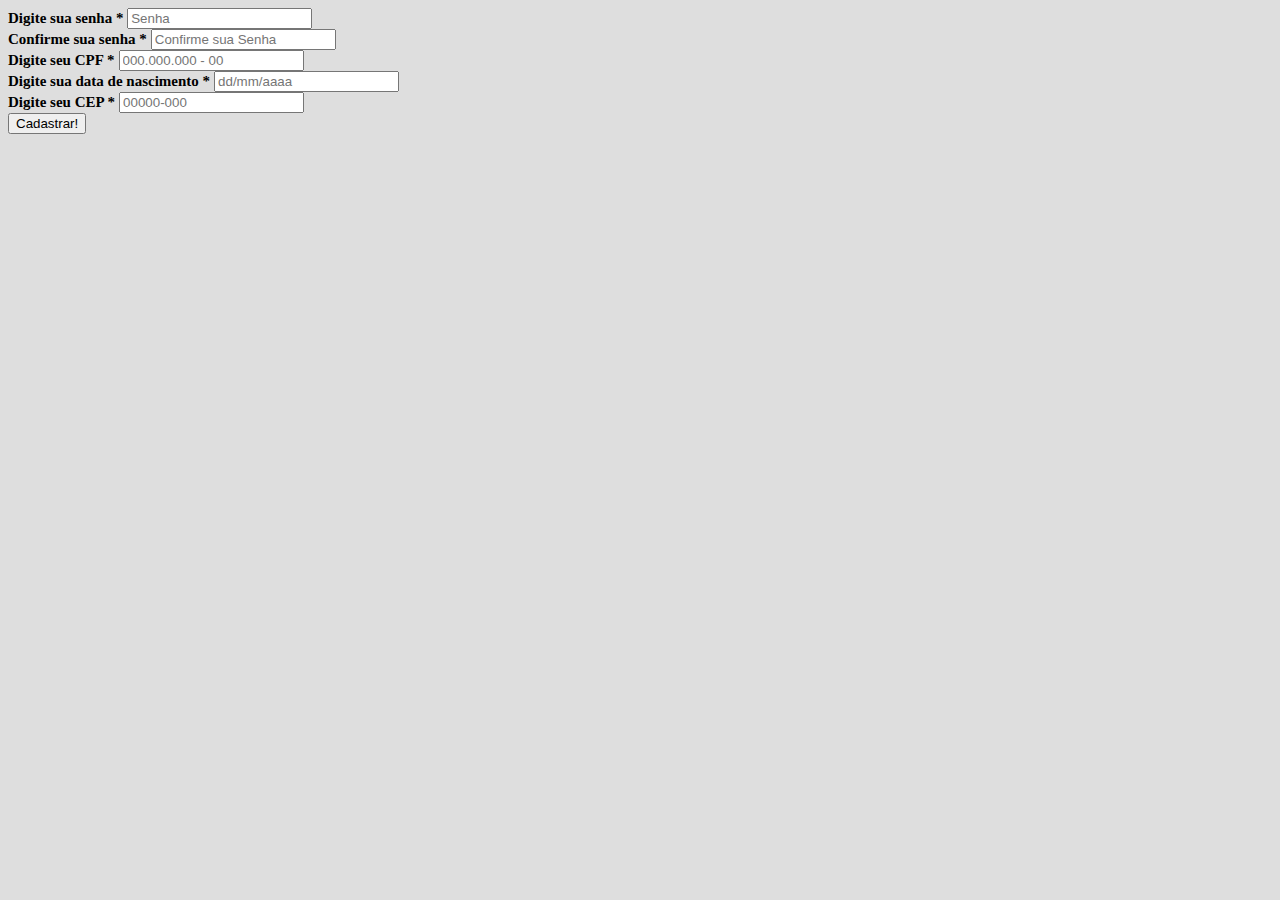
<file: Cadastro.html>
<!DOCTYPE html>
<html lang="en">
<head>
    <meta charset="UTF-8">
    <meta name="viewport" content="width=device-width, initial-scale=1.0">
    <meta http-equiv="X-UA-Compatible" content="ie=edge">
    <script src="http://ajax.googleapis.com/ajax/libs/jquery/1.9.1/jquery.min.js"></script>
<script src="js/jquery.mask.min.js"></script>
 <script src="js/Cadastro.js" ></script>
    <link rel="stylesheet" href="https://maxcdn.bootstrapcdn.com/bootstrap/4.0.0-alpha.6/css/bootstrap.min.css" integrity="sha384-rwoIResjU2yc3z8GV/NPeZWAv56rSmLldC3R/AZzGRnGxQQKnKkoFVhFQhNUwEyJ" crossorigin="anonymous">
<script src="https://maxcdn.bootstrapcdn.com/bootstrap/4.0.0-alpha.6/js/bootstrap.min.js" integrity="sha384-vBWWzlZJ8ea9aCX4pEW3rVHjgjt7zpkNpZk+02D9phzyeVkE+jo0ieGizqPLForn" crossorigin="anonymous"></script>
 
 <style type="text/css">
     label{
         font-size: 15px;
         font-weight: bold;
     }
 </style>
    <title>Document</title>
</head>
<body style="background-color: #dedede">
   <div class="container">
        <form class="form-update" onsubmit="alert('Dados alterados com sucesso')">
            <div class="form-group">
                <label for="inputPassword"> Digite sua senha * </label>
                <input type="password" class="form-control" id="inputPassword" placeholder="Senha" required="required">
                <div class="help-block with-erros"></div>
            </div>
            <div class="form-group">
                <label for="confirmPassword">Confirme sua senha *</label>
                <input type="password" class="form-control" id="confirmPassword" placeholder="Confirme sua Senha" required="required">
                <div class="help-block with-erros"></div>
            </div>
            
            <div class="form-group">
                <label for="inputCPF">Digite seu CPF *</label>
                <input type="text" class="form-control" id="inputCPF" placeholder="000.000.000 - 00" required="required">
                <div class="help-block with-erros"></div>
            </div>
            
            <div class="form-group">
                <label for="inputData">Digite sua data de nascimento *</label>
                <input type="txt" class="form-control" id="inputData" placeholder="dd/mm/aaaa" required="required">
                <div class="help-block with-erros"></div>
            </div>
            
            <div class="form-group">
                <label for="inputCEP">Digite seu CEP *</label>
                <input type="txt" class="form-control" id="inputCEP" placeholder="00000-000" required="required">
                <div class="help-block with-erros"></div>
            </div>
            <button type="submit" class="btn btn-lg btn-primary btn-block" onclick="location.href='usr/Index.html'">Cadastrar!</button>
        </form>
    </div>

</body>
</html>
</file>
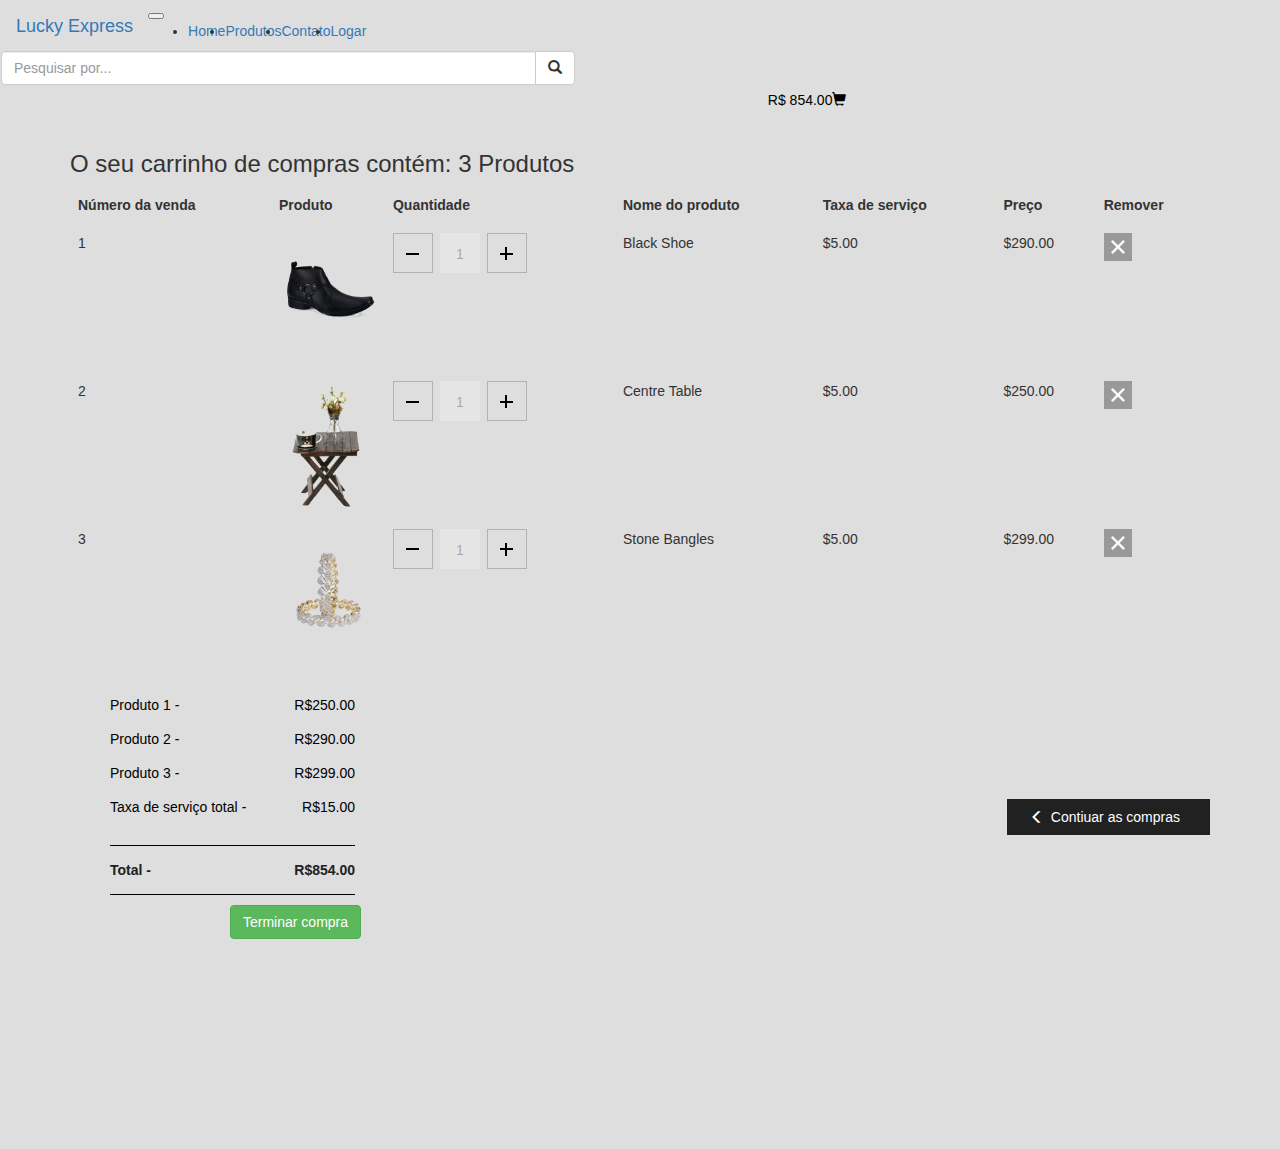
<file: Carrinho.html>
<!DOCTYPE html>
<html lang="en">
<head>
    <meta charset="UTF-8">
    <meta name="viewport" content="width=device-width, initial-scale=1.0">
    <meta http-equiv="X-UA-Compatible" content="ie=edge">
		<script src="http://ajax.googleapis.com/ajax/libs/jquery/1.9.1/jquery.min.js"></script>
		<script src="https://maxcdn.bootstrapcdn.com/bootstrap/3.2.0/js/bootstrap.min.js"></script>
		<script src="js/carrinho.js"> </script>    
		<link rel="stylesheet" href="https://maxcdn.bootstrapcdn.com/bootstrap/4.0.0-alpha.6/css/bootstrap.min.css" integrity="sha384-rwoIResjU2yc3z8GV/NPeZWAv56rSmLldC3R/AZzGRnGxQQKnKkoFVhFQhNUwEyJ" crossorigin="anonymous">
    <link href="css/bootstrap.min.css" rel="stylesheet">
		<link rel="stylesheet" href="css/base.css" >
    <link rel="stylesheet" href="css/carrinho_pro.css">
    <script src="https://maxcdn.bootstrapcdn.com/bootstrap/4.0.0-alpha.6/js/bootstrap.min.js" integrity="sha384-vBWWzlZJ8ea9aCX4pEW3rVHjgjt7zpkNpZk+02D9phzyeVkE+jo0ieGizqPLForn" crossorigin="anonymous"></script>
<style type="text/css">

  .center{  
    /* 
    margin-left:100px;
    border-color: black;
    border-width: 10px;
    border-style: solid; */
    margin-right:100px;
  }
  .nav_right{
    float: right;
    margin-top: 5px;
    width: 40%;
  }
  .nav_right a{
    font-size: 1em;
    color: black !important;
  }
  .nav_right a:hover{
    text-decoration: none;
  }
 </style>     
<title>Carrinho de compra</title>
</head>
<body >
    <nav id="container_nav" class=" navbar navbar-toggleable-md navbar-light bg-faded">
        <button class="navbar-toggler navbar-toggler-right" type="button" data-toggle="collapse" data-target="#navbarSupportedContent" aria-controls="navbarSupportedContent" aria-expanded="false" aria-label="Toggle navigation">
    <span class="navbar-toggler-icon"></span>
        </button>
        <a class="navbar-brand" href="Index.html">Lucky Express </a>
        <div class="collapse navbar-collapse" id="navbarSupportedContent">
    <ul class="navbar-nav mr-auto">
      <li class="nav-item">
        <a class="nav-link" href="Index.html">Home <span class="sr-only">(current)</span></a>
      </li>
      <li class="nav-item">
        <a class="nav-link" href="Produtos.html">Produtos</a>
      </li>
      <li class="nav-item">
        <a class="nav-link" href="Contato.html">Contato</a>
      </li>
      <li class="nav-item">
          <a class="nav-link" href="Login.html">Logar</a>
      </li>
    </ul>
    
  </div>
  <div class="center"><!-- 
    <form class="form-inline my-2 my-lg-0 ">
      <input class="form-control mr-sm-2" type="text" placeholder="Pesquisa">
      <button class="btn btn-outline-success my-2 my-sm-0" type="submit">Buscar</button>
    </form> -->
    <div class="row">
  <div class="col-lg-6">
    <div class="input-group">
      <input type="text" class="form-control" placeholder="Pesquisar por...">
      <span class="input-group-btn ">
        <button class="btn btn-default" type="button" onclick="location.href='Resultado_busca.html'"><span class="glyphicon glyphicon-search" aria-hidden="true"></span></button>
      </span>
    </div><!-- /input-group -->
  </div><!-- /.col-lg-6 -->
</div><!-- /.row -->
    </div>
      <div class="nav_right">
        <a id="chart" href="Carrinho.html">
        <span>R$ 854.00</span><span class="glyphicon glyphicon-shopping-cart"/>
        </a>
      </div>
     </nav>
     
        	<div class="checkout">
		<div class="container">
			<h3>O seu carrinho de compras contém: <span>3 Produtos</span></h3>
			<div>
				<table class="table table-hover">
					<thead>
						<tr>
							<th>Número da venda</th>	
							<th>Produto</th>
							<th>Quantidade</th>
							<th>Nome do produto</th>
							<th>Taxa de serviço</th>
							<th>Preço</th>
							<th>Remover</th>
						</tr>
					</thead>
					<tbody>
					<tr class="rem1">
						<td>1</td>
						<td class="img_tam"><a href="Item.html"><img src="img/b_s.png" alt=" " class="img-responsive" /></a></td>
						<td>
							 <div class="quantity"> 
								<div class="quantity-select">                           
									<div class="entry value-minus">&nbsp;</div>
									<div class="entry value"><span>1</span></div>
									<div class="entry value-plus active">&nbsp;</div>
								</div>
							</div>
						</td>
						<td>Black Shoe</td>
						<td>$5.00</td>
						<td>$290.00</td>
						<td>
							<div class="rem">
								<div class="close1"> </div>
							</div>
						</td>
					</tr>
					<tr class="rem2">
						<td>2</td>
						<td class="img_tam"><a href="#"><img src="img/c_t.png" alt=" " class="img-responsive" /></a></td>
						<td>
							 <div class="quantity"> 
								<div class="quantity-select">                           
									<div class="entry value-minus">&nbsp;</div>
									<div class="entry value"><span>1</span></div>
									<div class="entry value-plus active">&nbsp;</div>
								</div>
							</div>
						</td>
						<td>Centre Table</td>
						<td>$5.00</td>
						<td>$250.00</td>
						<td>
							<div class="rem">
								<div class="close2"> </div>
							</div>
						</td>
					</tr>
					<tr class="rem3">
						<td>3</td>
						<td class="img_tam"><a href="#"><img src="img/s_b.png" alt=" " class="img-responsive" /></a></td>
						<td>
							 <div class="quantity"> 
								<div class="quantity-select">                           
									<div class="entry value-minus">&nbsp;</div>
									<div class="entry value"><span>1</span></div>
									<div class="entry value-plus active">&nbsp;</div>
								</div>
							</div>
						</td>
						<td>Stone Bangles</td>
						<td>$5.00</td>
						<td>$299.00</td>
						<td>
							<div class="rem">
								<div class="close3"> </div>
							</div>
						</td>
					</tr>
					</tbody>
				</table>
			</div>
			<div class="checkout-left">	
				<div class="checkout-left-basket">
					
					<ul>
						<li>Produto 1 <i>-</i> <span>R$250.00 </span></li>
						<li>Produto 2 <i>-</i> <span>R$290.00 </span></li>
						<li>Produto 3 <i>-</i> <span>R$299.00 </span></li>
						<li>Taxa de serviço total <i>-</i> <span>R$15.00</span></li>
                        <li>Total <i>-</i> <span>R$854.00</span></li>
                        
                    </ul>
                    <button type="button" class="btn btn-success" onclick="location.href='Login.html'">Terminar compra</button>
				</div>
				<div class="checkout-right-basket">
					<a href="Produtos.html"><span class="glyphicon glyphicon-menu-left" aria-hidden="true"></span>Contiuar as compras</a>
				</div>
				<div class="clearfix"> </div>
			</div>
		</div>
	</div>
    <!-- /.container -->


    <script src="js/jquery.js"></script>
		<script src="js/bootstrap.min.js"></script>
</body>
</html>
</file>
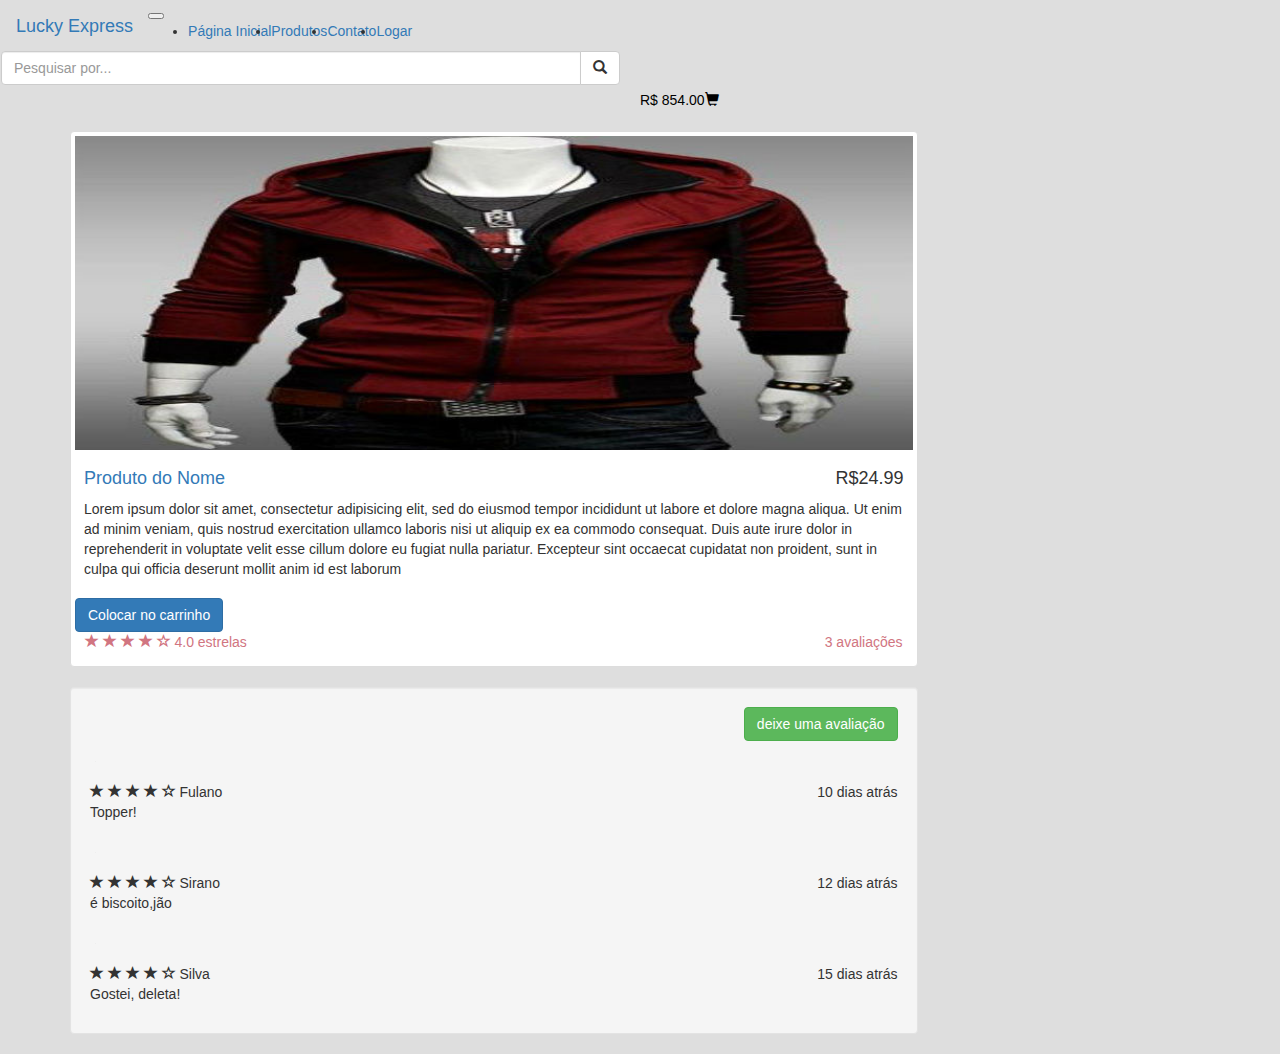
<file: Item.html>
<!DOCTYPE html>
<html lang="en">
<head>
    <meta charset="UTF-8">
    <meta name="viewport" content="width=device-width, initial-scale=1.0">
    <meta http-equiv="X-UA-Compatible" content="ie=edge">
    <script src="http://ajax.googleapis.com/ajax/libs/jquery/1.9.1/jquery.min.js"></script>
    
    <link rel="stylesheet" href="https://maxcdn.bootstrapcdn.com/bootstrap/4.0.0-alpha.6/css/bootstrap.min.css" integrity="sha384-rwoIResjU2yc3z8GV/NPeZWAv56rSmLldC3R/AZzGRnGxQQKnKkoFVhFQhNUwEyJ" crossorigin="anonymous">
    <link rel="stylesheet" href ="css/base.css" >
    <link rel="stylesheet" href="css/Item.css">
    <link href="css/bootstrap.min.css" rel="stylesheet">
    <script src="https://maxcdn.bootstrapcdn.com/bootstrap/4.0.0-alpha.6/js/bootstrap.min.js" integrity="sha384-vBWWzlZJ8ea9aCX4pEW3rVHjgjt7zpkNpZk+02D9phzyeVkE+jo0ieGizqPLForn" crossorigin="anonymous"></script>
    
<style type="text/css">


 
  .center{  
    /* 
    margin-left:100px;
    border-color: black;
    border-width: 10px;
    border-style: solid; */
    margin-right:10px;
  }
    
 </style>    
<title>Produto X</title>
</head>
<body >
    <nav id="container_nav" class=" navbar navbar-toggleable-md navbar-light bg-faded">
        <button class="navbar-toggler navbar-toggler-right" type="button" data-toggle="collapse" data-target="#navbarSupportedContent" aria-controls="navbarSupportedContent" aria-expanded="false" aria-label="Toggle navigation">
    <span class="navbar-toggler-icon"></span>
        </button>
        <a class="navbar-brand" href="#">Lucky Express </a>
        <div class="collapse navbar-collapse" id="navbarSupportedContent">
    <ul class="navbar-nav mr-auto">
      <li class="nav-item">
        <a class="nav-link" href="Index.html">Página Inicial</a>
      </li>
      <li class="nav-item">
        <a class="nav-link" href="Produtos.html">Produtos</a>
      </li>
      <li class="nav-item">
        <a class="nav-link" href="Contato.html">Contato<span class="sr-only">(current)</span></a>
      </li>
      <li class="nav-item">
          <a class="nav-link" href="Login.html">Logar</a>
      </li>
    </ul>
  </div>
<div class="center"><!-- 
    <form class="form-inline my-2 my-lg-0 ">
      <input class="form-control mr-sm-2" type="text" placeholder="Pesquisa">
      <button class="btn btn-outline-success my-2 my-sm-0" type="submit">Buscar</button>
    </form> -->
    <div class="row">
  <div class="col-lg-6">
    <div class="input-group">
      <input type="text" class="form-control" placeholder="Pesquisar por...">
      <span class="input-group-btn ">
        <button class="btn btn-default" type="button" onclick="location.href='Resultado_busca.html'"><span class="glyphicon glyphicon-search" aria-hidden="true"></span></button>
      </span>
    </div><!-- /input-group -->
  </div><!-- /.col-lg-6 -->
</div><!-- /.row -->
    </div>
     <div class="nav_right">
        <a id="chart" href="Carrinho.html">
        <span>R$ 854.00</span><span class="glyphicon glyphicon-shopping-cart"/>
        </a>
      </div>
   
     </nav>
    <div class="container">

        <div class="row">
            <div class="col-md-9">

                <div class="thumbnail">
                    <img class="img-responsive" src="img/2_lg.jpg" alt="">
                    <div class="caption-full">
                        <h4 class="pull-right">R$24.99</h4>
                        <h4><a href="#">Produto do Nome</a>
                        </h4>
                        <p>Lorem ipsum dolor sit amet, consectetur adipisicing elit, sed do eiusmod tempor incididunt ut labore et dolore magna aliqua. Ut enim ad minim veniam, quis nostrud exercitation ullamco laboris nisi ut aliquip ex ea commodo consequat. Duis aute irure dolor in reprehenderit in voluptate velit esse cillum dolore eu fugiat nulla pariatur. Excepteur sint occaecat cupidatat non proident, sunt in culpa qui officia deserunt mollit anim id est laborum</p>
                    </div>
                    <div class = "right">
                        <button type="button" class="btn btn-primary" onclick="location.href='Carrinho.html'">Colocar no carrinho </button>
                    </div>
                    <div class="ratings">
                        <p class="pull-right">3 avaliações</p>
                        <p>
                            <span class="glyphicon glyphicon-star"></span>
                            <span class="glyphicon glyphicon-star"></span>
                            <span class="glyphicon glyphicon-star"></span>
                            <span class="glyphicon glyphicon-star"></span>
                            <span class="glyphicon glyphicon-star-empty"></span>
                            4.0 estrelas
                        </p>
                    </div>
                </div>

                <div class="well">

                    <div class="text-right">
                        <a class="btn btn-success">deixe uma avaliação</a>
                    </div>

                    <hr>

                    <div class="row">
                        <div class="col-md-12">
                            <span class="glyphicon glyphicon-star"></span>
                            <span class="glyphicon glyphicon-star"></span>
                            <span class="glyphicon glyphicon-star"></span>
                            <span class="glyphicon glyphicon-star"></span>
                            <span class="glyphicon glyphicon-star-empty"></span>
                            Fulano
                            <span class="pull-right">10 dias atrás</span>
                            <p>Topper!</p>
                        </div>
                    </div>

                    <hr>

                    <div class="row">
                        <div class="col-md-12">
                            <span class="glyphicon glyphicon-star"></span>
                            <span class="glyphicon glyphicon-star"></span>
                            <span class="glyphicon glyphicon-star"></span>
                            <span class="glyphicon glyphicon-star"></span>
                            <span class="glyphicon glyphicon-star-empty"></span>
                            Sirano
                            <span class="pull-right">12 dias atrás</span>
                            <p>é biscoito,jão</p>
                        </div>
                    </div>

                    <hr>

                    <div class="row">
                        <div class="col-md-12">
                            <span class="glyphicon glyphicon-star"></span>
                            <span class="glyphicon glyphicon-star"></span>
                            <span class="glyphicon glyphicon-star"></span>
                            <span class="glyphicon glyphicon-star"></span>
                            <span class="glyphicon glyphicon-star-empty"></span>
                            Silva
                            <span class="pull-right">15 dias atrás</span>
                            <p>Gostei, deleta!</p>
                        </div>
                    </div>

                </div>

            </div>

        </div>

    </div>


    <script src="js/jquery.js"></script>

    <script src="js/bootstrap.min.js"></script>
</body>
</html>
</file>
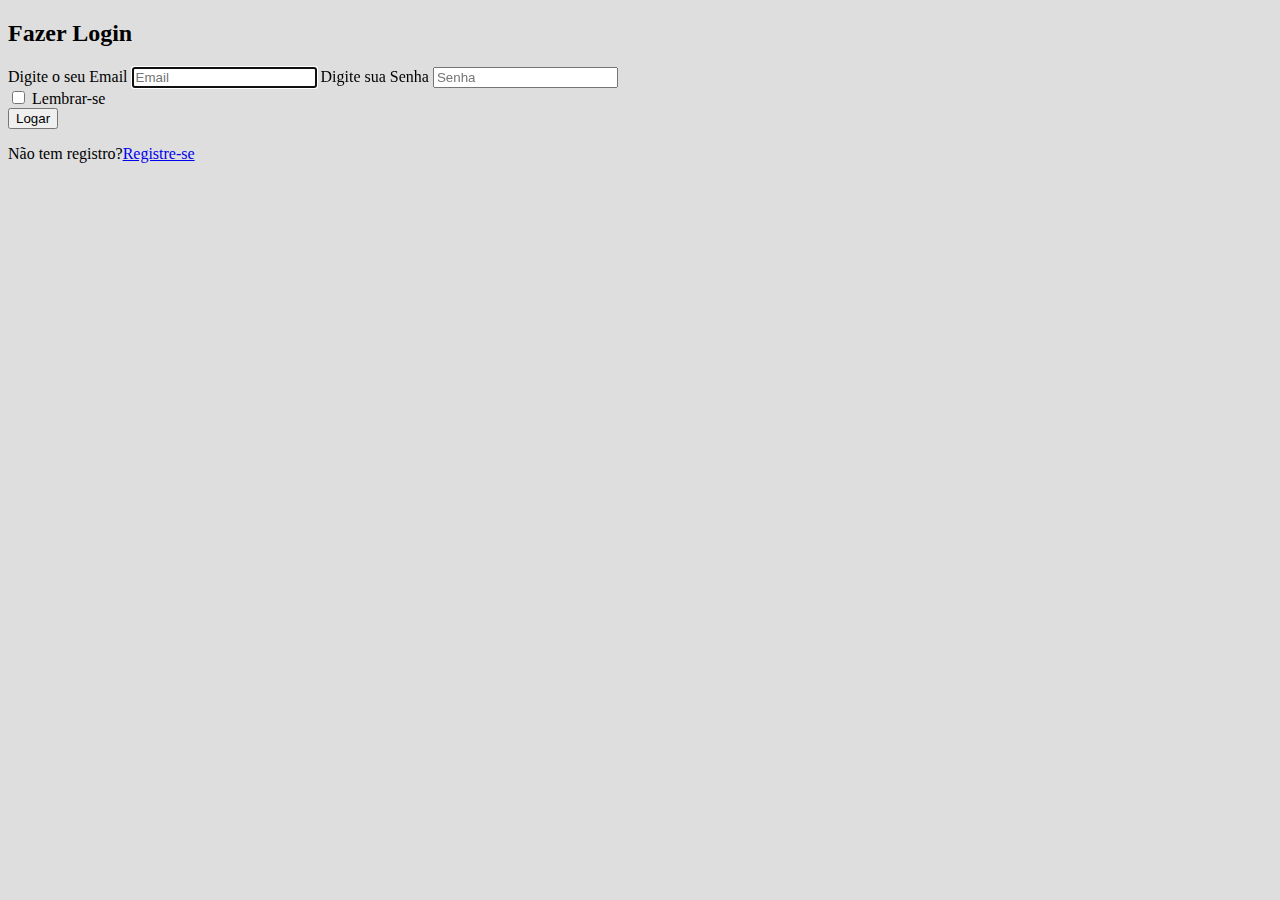
<file: Login.html>
<!DOCTYPE html>
<html lang="en">
<head>
    <meta charset="UTF-8">
    <meta name="viewport" content="width=device-width, initial-scale=1.0">
    <meta http-equiv="X-UA-Compatible" content="ie=edge">
    
    <link rel="stylesheet" href="https://maxcdn.bootstrapcdn.com/bootstrap/4.0.0-alpha.6/css/bootstrap.min.css" integrity="sha384-rwoIResjU2yc3z8GV/NPeZWAv56rSmLldC3R/AZzGRnGxQQKnKkoFVhFQhNUwEyJ" crossorigin="anonymous">
<script src="https://maxcdn.bootstrapcdn.com/bootstrap/4.0.0-alpha.6/js/bootstrap.min.js" integrity="sha384-vBWWzlZJ8ea9aCX4pEW3rVHjgjt7zpkNpZk+02D9phzyeVkE+jo0ieGizqPLForn" crossorigin="anonymous"></script>
 
    <title>Login</title>
</head>
<body style="background-color:#dedede">
    <div class="container">
        <form class="form-signin">
            <h2 class="form-signin-heading">Fazer Login</h2>
            <label for="inputEmail" class="sr-only">Digite o seu Email </label>
            <input type="email" id="inputEmail" class="form-control" placeholder="Email" required autofocus/>
            <label for="inputPassword" class="sr-only">Digite sua Senha </label>
            <input type="passaword" id="inputPassword" class="form-control" placeholder="Senha" required/>
            <div class="checkbox">
            <input type="checkbox" value="Lembrar-se">
            <label>Lembrar-se
            </label>
            </div>
            <button class="btn btn-lg btn-primary btn-block"  type="submit" onclick="location.href='usr/Index.html'">Logar </button>
        <form>
            <p> Não tem registro?<a class="btn btn-link" href="Cadastro.html">Registre-se</a></p>
    </div>
</body>
</html>
</file>
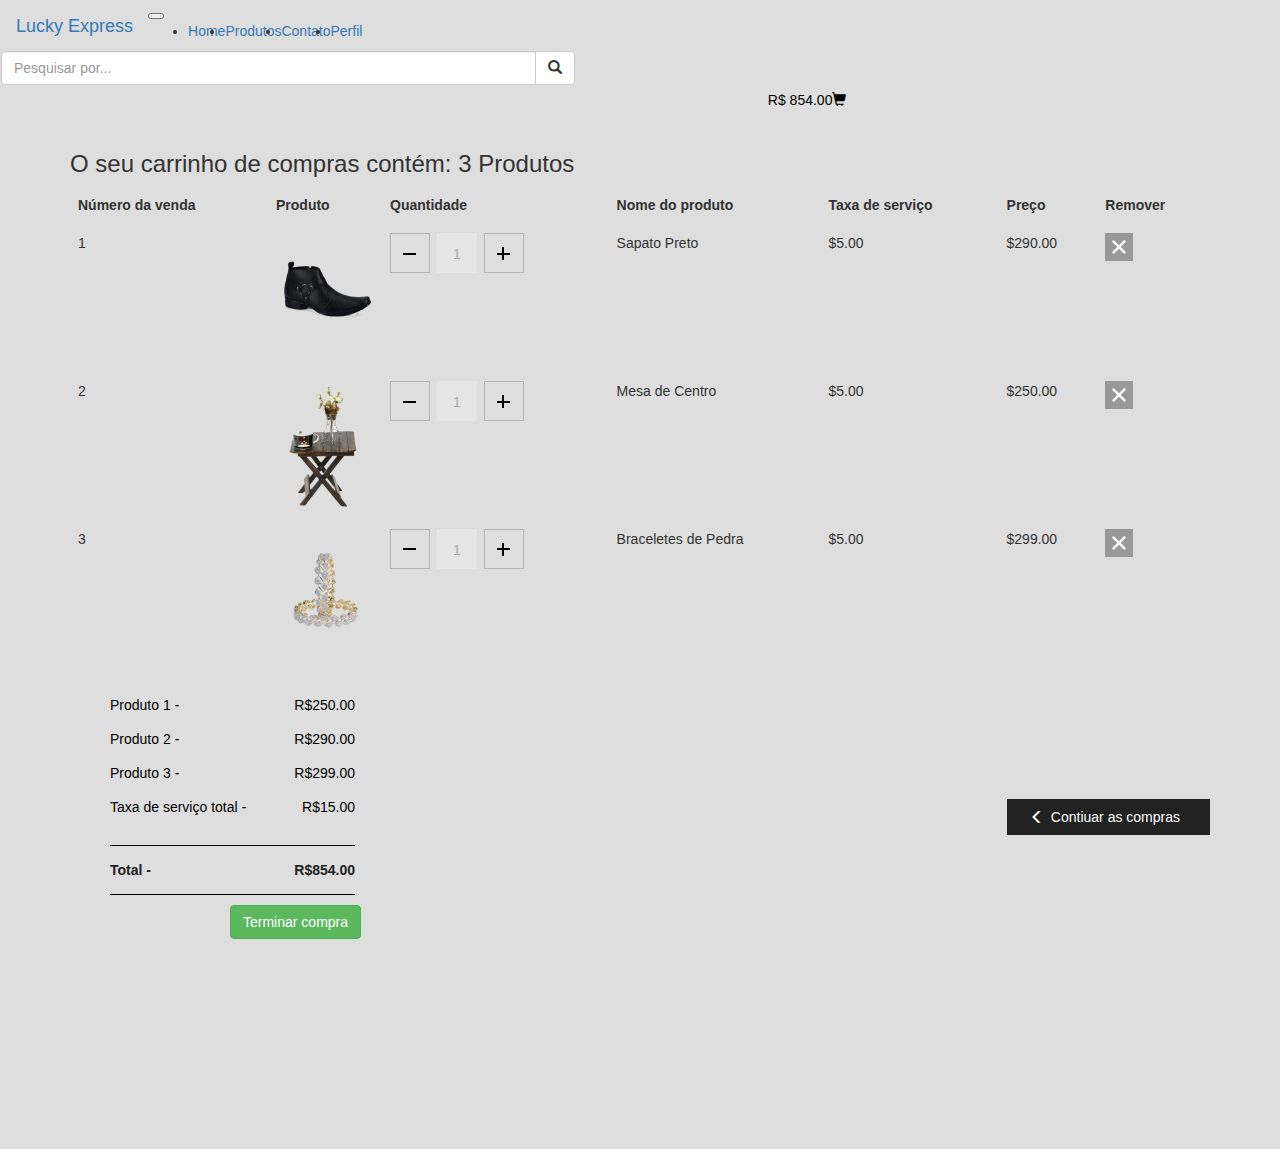
<file: usr/Carrinho.html>
<!DOCTYPE html>
<html lang="en">
<head>
    <meta charset="UTF-8">
    <meta name="viewport" content="width=device-width, initial-scale=1.0">
    <meta http-equiv="X-UA-Compatible" content="ie=edge">
		<script src="http://ajax.googleapis.com/ajax/libs/jquery/1.9.1/jquery.min.js"></script>
		<script src="https://maxcdn.bootstrapcdn.com/bootstrap/3.2.0/js/bootstrap.min.js"></script>
		<script src="../js/carrinho.js"> </script>    
		<link rel="stylesheet" href="https://maxcdn.bootstrapcdn.com/bootstrap/4.0.0-alpha.6/css/bootstrap.min.css" integrity="sha384-rwoIResjU2yc3z8GV/NPeZWAv56rSmLldC3R/AZzGRnGxQQKnKkoFVhFQhNUwEyJ" crossorigin="anonymous">
    <link href="../css/bootstrap.min.css" rel="stylesheet">
		<link rel="stylesheet" href="../css/base.css" >
    <link rel="stylesheet" href="../css/carrinho_pro.css">
    <script src="https://maxcdn.bootstrapcdn.com/bootstrap/4.0.0-alpha.6/js/bootstrap.min.js" integrity="sha384-vBWWzlZJ8ea9aCX4pEW3rVHjgjt7zpkNpZk+02D9phzyeVkE+jo0ieGizqPLForn" crossorigin="anonymous"></script>
<style type="text/css">
  .center{  
    /* 
    margin-left:100px;
    border-color: black;
    border-width: 10px;
    border-style: solid; */
    margin-right:100px;
  }
  .nav_right{
    float: right;
    margin-top: 5px;
    width: 40%;
  }
  .nav_right a{
    font-size: 1em;
    color: black !important;
  }
  .nav_right a:hover{
    text-decoration: none;
  }
 </style>     
<title>Carrinho de compra</title>
</head>
<body >
    <nav id="container_nav" class=" navbar navbar-toggleable-md navbar-light bg-faded">
        <button class="navbar-toggler navbar-toggler-right" type="button" data-toggle="collapse" data-target="#navbarSupportedContent" aria-controls="navbarSupportedContent" aria-expanded="false" aria-label="Toggle navigation">
    <span class="navbar-toggler-icon"></span>
        </button>
        <a class="navbar-brand" href="Index.html">Lucky Express </a>
        <div class="collapse navbar-collapse" id="navbarSupportedContent">
    <ul class="navbar-nav mr-auto">
      <li class="nav-item">
        <a class="nav-link" href="Index.html">Home <span class="sr-only">(current)</span></a>
      </li>
      <li class="nav-item">
        <a class="nav-link" href="Produtos.html">Produtos</a>
      </li>
      <li class="nav-item">
        <a class="nav-link" href="Contato.html">Contato</a>
			</li><li class="dropdown active">
        <a class="nav-link dropdown-toggle" data-toggle="dropdown">Perfil
        <span class="carret"></span></a>
        <ul class="dropdown-menu">
            <li><a href="Alterar.html">Alterar dados</a></li>
            <li><a href="m_Compras.html">Minhas Compras</a></li>
        </ul>

      </li>
    </ul>
    
  </div>
  <div class="center"><!-- 
    <form class="form-inline my-2 my-lg-0 ">
      <input class="form-control mr-sm-2" type="text" placeholder="Pesquisa">
      <button class="btn btn-outline-success my-2 my-sm-0" type="submit">Buscar</button>
    </form> -->
    <div class="row">
  <div class="col-lg-6">
    <div class="input-group">
      <input type="text" class="form-control" placeholder="Pesquisar por...">
      <span class="input-group-btn ">
        <button class="btn btn-default" type="button" onclick="location.href='Resultado_busca.html'"><span class="glyphicon glyphicon-search" aria-hidden="true"></span></button>
      </span>
    </div><!-- /input-group -->
  </div><!-- /.col-lg-6 -->
</div><!-- /.row -->
    </div>
      <div class="nav_right">
        <a id="chart" href="Carrinho.html">
        <span>R$ 854.00</span><span class="glyphicon glyphicon-shopping-cart"/>
        </a>
      </div>
     </nav>
     
        	<div class="checkout">
		<div class="container">
			<h3>O seu carrinho de compras contém: <span>3 Produtos</span></h3>
			<div>
				<table class="table table-hover">
					<thead>
						<tr>
							<th>Número da venda</th>	
							<th>Produto</th>
							<th>Quantidade</th>
							<th>Nome do produto</th>
							<th>Taxa de serviço</th>
							<th>Preço</th>
							<th>Remover</th>
						</tr>
					</thead>
					<tbody>
					<tr class="rem1">
						<td>1</td>
						<td class="img_tam"><a href="Item.html"><img src="../img/b_s.png" alt=" " class="img-responsive" /></a></td>
						<td>
							 <div class="quantity"> 
								<div class="quantity-select">                           
									<div class="entry value-minus">&nbsp;</div>
									<div class="entry value"><span>1</span></div>
									<div class="entry value-plus active">&nbsp;</div>
								</div>
							</div>
						</td>
						<td>Sapato Preto</td>
						<td>$5.00</td>
						<td>$290.00</td>
						<td>
							<div class="rem">
								<div class="close1"> </div>
							</div>
						</td>
					</tr>
					<tr class="rem2">
						<td>2</td>
						<td class="img_tam"><a href="#"><img src="../img/c_t.png" alt=" " class="img-responsive" /></a></td>
						<td>
							 <div class="quantity"> 
								<div class="quantity-select">                           
									<div class="entry value-minus">&nbsp;</div>
									<div class="entry value"><span>1</span></div>
									<div class="entry value-plus active">&nbsp;</div>
								</div>
							</div>
						</td>
						<td>Mesa de Centro</td>
						<td>$5.00</td>
						<td>$250.00</td>
						<td>
							<div class="rem">
								<div class="close2"> </div>
							</div>
						</td>
					</tr>
					<tr class="rem3">
						<td>3</td>
						<td class="img_tam"><a href="#"><img src="../img/s_b.png" alt=" " class="img-responsive" /></a></td>
						<td>
							 <div class="quantity"> 
								<div class="quantity-select">                           
									<div class="entry value-minus">&nbsp;</div>
									<div class="entry value"><span>1</span></div>
									<div class="entry value-plus active">&nbsp;</div>
								</div>
							</div>
						</td>
						<td>Braceletes de Pedra</td>
						<td>$5.00</td>
						<td>$299.00</td>
						<td>
							<div class="rem">
								<div class="close3"> </div>
							</div>
						</td>
					</tr>
					</tbody>
				</table>
			</div>
			<div class="checkout-left">	
				<div class="checkout-left-basket">
					
					<ul>
						<li>Produto 1 <i>-</i> <span>R$250.00 </span></li>
						<li>Produto 2 <i>-</i> <span>R$290.00 </span></li>
						<li>Produto 3 <i>-</i> <span>R$299.00 </span></li>
						<li>Taxa de serviço total <i>-</i> <span>R$15.00</span></li>
                        <li>Total <i>-</i> <span>R$854.00</span></li>
                        
                    </ul>
                    <button type="button" class="btn btn-success" onclick="location.href='Compra.html'" >Terminar compra</button>
				</div>
				<div class="checkout-right-basket">
					<a href="Produtos.html"><span class="glyphicon glyphicon-menu-left" aria-hidden="true"></span>Contiuar as compras</a>
				</div>
				<div class="clearfix"> </div>
			</div>
		</div>
	</div>
    <!-- /.container -->

    <script src="../js/jquery.js"></script>
		<script src="../js/bootstrap.min.js"></script>
</body>
</html>
</file>
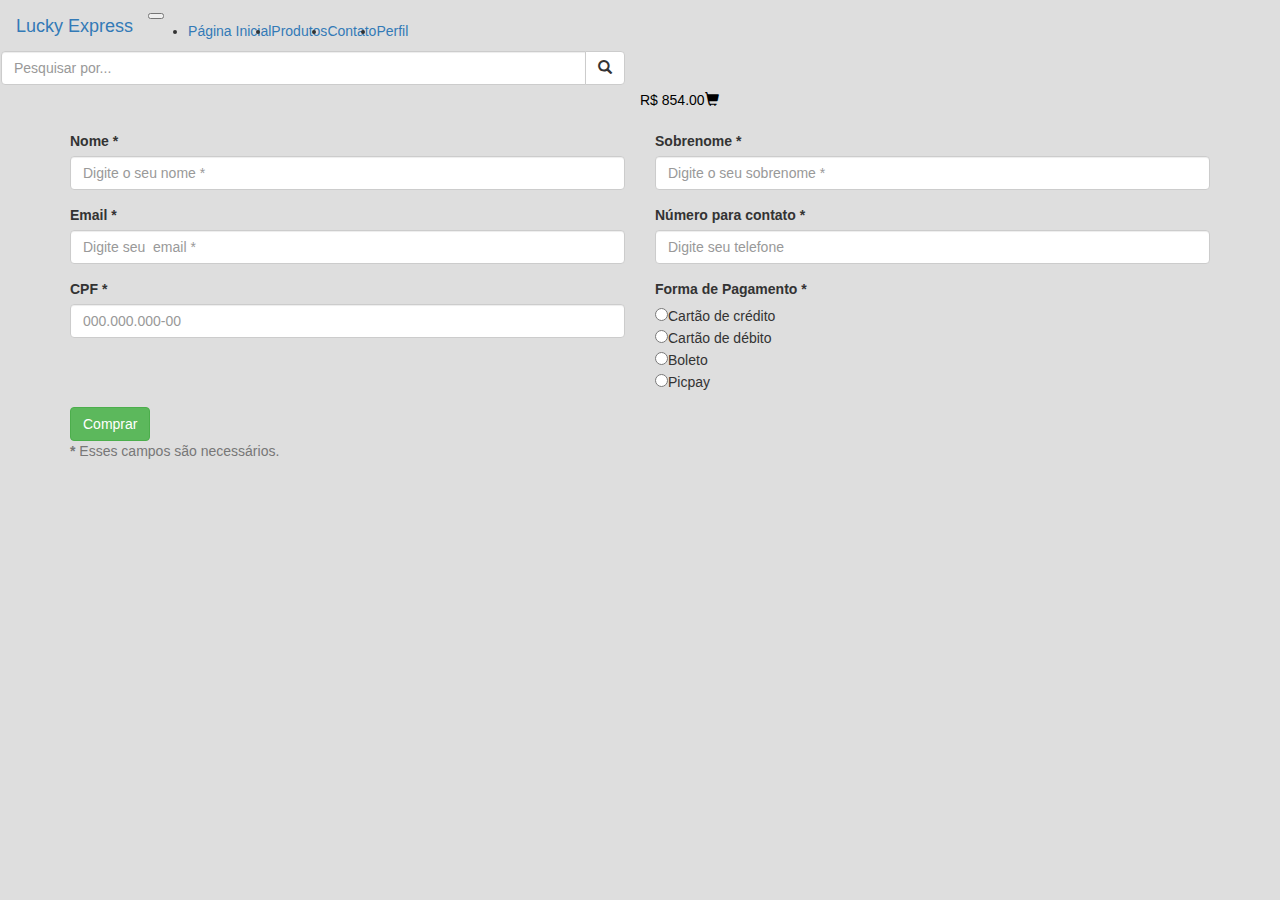
<file: usr/Compra.html>
<!DOCTYPE html>
<html lang="en">
<head>
    <meta charset="UTF-8">
    <meta name="viewport" content="width=device-width, initial-scale=1.0">
    <meta http-equiv="X-UA-Compatible" content="ie=edge">
    <script src="http://ajax.googleapis.com/ajax/libs/jquery/1.9.1/jquery.min.js"></script>
    <script src="../js/jquery.mask.min.js"></script>
    <script src="../js/Compra.js" ></script>
    <link rel="stylesheet" href="https://maxcdn.bootstrapcdn.com/bootstrap/4.0.0-alpha.6/css/bootstrap.min.css" integrity="sha384-rwoIResjU2yc3z8GV/NPeZWAv56rSmLldC3R/AZzGRnGxQQKnKkoFVhFQhNUwEyJ" crossorigin="anonymous">
    <link rel="stylesheet" href ="../css/base.css" >
    <link href="../css/bootstrap.min.css" rel="stylesheet">
    <script src="https://maxcdn.bootstrapcdn.com/bootstrap/4.0.0-alpha.6/js/bootstrap.min.js" integrity="sha384-vBWWzlZJ8ea9aCX4pEW3rVHjgjt7zpkNpZk+02D9phzyeVkE+jo0ieGizqPLForn" crossorigin="anonymous"></script>
     
<title>Compra</title>
</head>
<body >
    <nav id="container_nav" class=" navbar navbar-toggleable-md navbar-light bg-faded">
        <button class="navbar-toggler navbar-toggler-right" type="button" data-toggle="collapse" data-target="#navbarSupportedContent" aria-controls="navbarSupportedContent" aria-expanded="false" aria-label="Toggle navigation">
    <span class="navbar-toggler-icon"></span>
        </button>
        <a class="navbar-brand" href="#">Lucky Express </a>
        <div class="collapse navbar-collapse" id="navbarSupportedContent">
    <ul class="navbar-nav mr-auto">
      <li class="nav-item">
        <a class="nav-link" href="Index.html">Página Inicial</a>
      </li>
      <li class="nav-item">
        <a class="nav-link" href="Produtos.html">Produtos</a>
      </li>
      <li class="nav-item">
        <a class="nav-link" href="Contato.html">Contato<span class="sr-only">(current)</span></a>
      </li>
    <li class="dropdown active">
        <a class="nav-link dropdown-toggle" data-toggle="dropdown">Perfil
        <span class="carret"></span></a>
        <ul class="dropdown-menu">
            <li><a href="Alterar.html">Alterar dados</a></li>
            <li><a href="m_Compras.html">Minhas Compras</a></li>
        </ul>

      </li>
    </ul>
  </div>
<div class="center"><!-- 
    <form class="form-inline my-2 my-lg-0 ">
      <input class="form-control mr-sm-2" type="text" placeholder="Pesquisa">
      <button class="btn btn-outline-success my-2 my-sm-0" type="submit">Buscar</button>
    </form> -->
    <div class="row">
  <div class="col-lg-6">
    <div class="input-group">
      <input type="text" class="form-control" placeholder="Pesquisar por...">
      <span class="input-group-btn ">
        <button class="btn btn-default" type="button" onclick="location.href='Resultado_busca.html'"><span class="glyphicon glyphicon-search" aria-hidden="true"></span></button>
      </span>
    </div><!-- /input-group -->
  </div><!-- /.col-lg-6 -->
</div><!-- /.row -->
    </div>
     <div class="nav_right">
        <a id="chart" href="Carrinho.html">
        <span>R$ 854.00</span><span class="glyphicon glyphicon-shopping-cart"/>
        </a>
     </div>
     </nav>
    <div class="container">
            <form id="contact-form" onsubmit="alert('Obrigado por comprar em nosso site')">


    <div class="controls">

        <div class="row">
            <div class="col-md-6">
                <div class="form-group">
                    <label for="form_name">Nome *</label>
                    <input id="form_name" type="text" name="name" class="form-control" placeholder="Digite o seu nome *" required="required" data-error="Digite o seu nome.">
                    <div class="help-block with-errors"></div>
                </div>
            </div>
            <div class="col-md-6">
                <div class="form-group">
                    <label for="form_lastname">Sobrenome *</label>
                    <input id="form_lastname" type="text" name="surname" class="form-control" placeholder="Digite o seu sobrenome *" required="required" data-error="Digite um sobrenome.">
                    <div class="help-block with-errors"></div>
                </div>
            </div>
        </div>
        <div class="row">
            <div class="col-md-6">
                <div class="form-group">
                    <label for="form_email">Email *</label>
                    <input id="form_email" type="email" name="email" class="form-control" placeholder="Digite seu  email *" required="required" data-error="Digite um email válido.">
                    <div class="help-block with-errors"></div>
                </div>
            </div>
            <div class="col-md-6">
                <div class="form-group">
                    <label for="form_phone">Número para contato *</label>
                    <input id="form_phone" type="tel" name="phone" class="form-control" placeholder="Digite seu telefone" required="required">
                    <div class="help-block with-errors"></div>
                </div>
            </div>
        </div>
        <div class="row">
            <div class="col-md-6">
                <div class="form-group">
                    <label for="form_cpf">CPF * </label>
                    <input id="form_cpf" name="cpf" class="form-control" placeholder="000.000.000-00" required="required" data-error="Digite um CPF.">
                    <div class="help-block with-errors"></div>
                </div>
            </div>
            <div class="col-md-6">
                <div class="form-group">
                    <label for="form_pag">Forma de Pagamento *</label><br>
                    <input type="radio" name="op">Cartão de crédito<br>
                    <input type="radio" name="op">Cartão de débito<br>
                    <input type="radio" name="op">Boleto<br>
                    <input type="radio" name="op">Picpay
                    
   
            </div>
        </div>
            <div class="col-md-12">
                <input type="submit" id="sender" class="btn btn-success btn-send" value="Comprar" >
            </div>
        </div>
        <div class="row">
            <div class="col-md-12">
                <p class="text-muted"><strong>*</strong> Esses campos são necessários.</p>
            </div>
        </div>
    </div>

</form>
    </div>
        </footer>
</div>
</body>
</html>
</file>
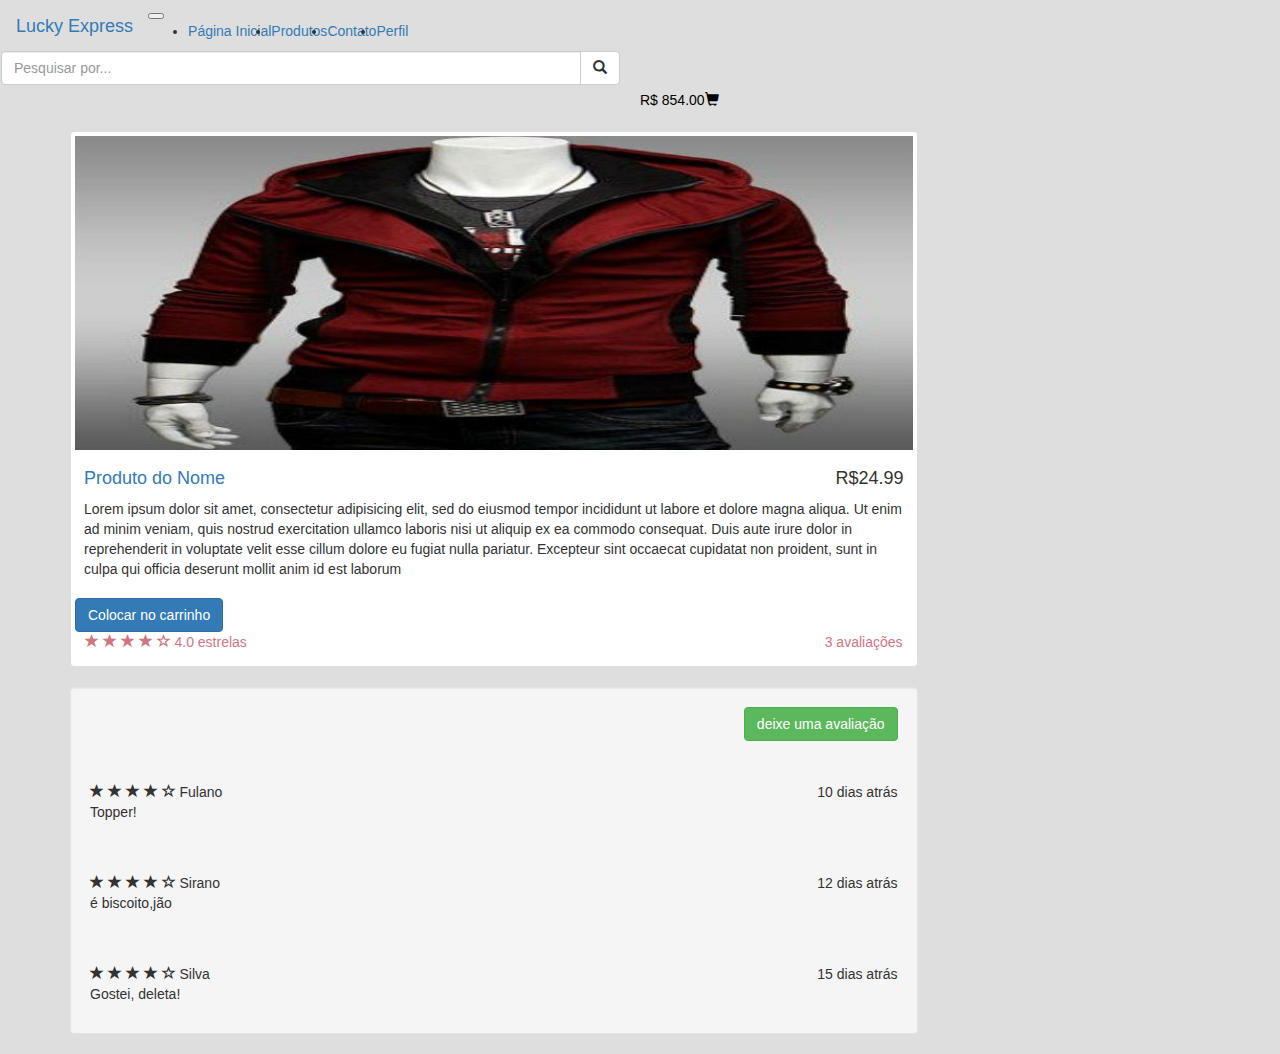
<file: usr/Item.html>
<!DOCTYPE html>
<html lang="en">
<head>
    <meta charset="UTF-8">
    <meta name="viewport" content="width=device-width, initial-scale=1.0">
    <meta http-equiv="X-UA-Compatible" content="ie=edge">
    <script src="http://ajax.googleapis.com/ajax/libs/jquery/1.9.1/jquery.min.js"></script>
    
    <link rel="stylesheet" href="https://maxcdn.bootstrapcdn.com/bootstrap/4.0.0-alpha.6/css/bootstrap.min.css" integrity="sha384-rwoIResjU2yc3z8GV/NPeZWAv56rSmLldC3R/AZzGRnGxQQKnKkoFVhFQhNUwEyJ" crossorigin="anonymous">
    <link rel="stylesheet" href ="../css/base.css" >
    <link rel="stylesheet" href="../css/Item.css">
    <link href="../css/bootstrap.min.css" rel="stylesheet">
    <script src="https://maxcdn.bootstrapcdn.com/bootstrap/4.0.0-alpha.6/js/bootstrap.min.js" integrity="sha384-vBWWzlZJ8ea9aCX4pEW3rVHjgjt7zpkNpZk+02D9phzyeVkE+jo0ieGizqPLForn" crossorigin="anonymous"></script>
    
<style type="text/css">
  .center{  
    /* 
    margin-left:100px;
    border-color: black;
    border-width: 10px;
    border-style: solid; */
    margin-right:10px;
  }
    
 </style>    
<title>Produto X</title>
</head>
<body >
    <nav id="container_nav" class=" navbar navbar-toggleable-md navbar-light bg-faded">
        <button class="navbar-toggler navbar-toggler-right" type="button" data-toggle="collapse" data-target="#navbarSupportedContent" aria-controls="navbarSupportedContent" aria-expanded="false" aria-label="Toggle navigation">
    <span class="navbar-toggler-icon"></span>
        </button>
        <a class="navbar-brand" href="#">Lucky Express </a>
        <div class="collapse navbar-collapse" id="navbarSupportedContent">
    <ul class="navbar-nav mr-auto">
      <li class="nav-item">
        <a class="nav-link" href="Index.html">Página Inicial</a>
      </li>
      <li class="nav-item">
        <a class="nav-link" href="Produtos.html">Produtos</a>
      </li>
      <li class="nav-item">
        <a class="nav-link" href="Contato.html">Contato<span class="sr-only">(current)</span></a>
      </li>
      <li class="dropdown active">
        <a class="nav-link dropdown-toggle" data-toggle="dropdown">Perfil
        <span class="carret"></span></a>
        <ul class="dropdown-menu">
            <li><a href="Alterar.html">Alterar dados</a></li>
            <li><a href="m_Compras.html">Minhas Compras</a></li>
        </ul>

      </li>
    </ul>
  </div>
<div class="center"><!-- 
    <form class="form-inline my-2 my-lg-0 ">
      <input class="form-control mr-sm-2" type="text" placeholder="Pesquisa">
      <button class="btn btn-outline-success my-2 my-sm-0" type="submit">Buscar</button>
    </form> -->
    <div class="row">
  <div class="col-lg-6">
    <div class="input-group">
      <input type="text" class="form-control" placeholder="Pesquisar por...">
      <span class="input-group-btn ">
        <button class="btn btn-default" type="button" onclick="location.href='Resultado_busca.html'"><span class="glyphicon glyphicon-search" aria-hidden="true"></span></button>
      </span>
    </div><!-- /input-group -->
  </div><!-- /.col-lg-6 -->
</div><!-- /.row -->
    </div>
     <div class="nav_right">
        <a id="chart" href="#">
        <span>R$ 854.00</span><span class="glyphicon glyphicon-shopping-cart"/>
        </a>
      </div>
   
     </nav>
  <div class="container">

        <div class="row">
            <div class="col-md-9">

                <div class="thumbnail">
                    <img class="img-responsive" src="../img/2_lg.jpg" alt="">
                    <div class="caption-full">
                        <h4 class="pull-right">R$24.99</h4>
                        <h4><a href="#">Produto do Nome</a>
                        </h4>
                        <p>Lorem ipsum dolor sit amet, consectetur adipisicing elit, sed do eiusmod tempor incididunt ut labore et dolore magna aliqua. Ut enim ad minim veniam, quis nostrud exercitation ullamco laboris nisi ut aliquip ex ea commodo consequat. Duis aute irure dolor in reprehenderit in voluptate velit esse cillum dolore eu fugiat nulla pariatur. Excepteur sint occaecat cupidatat non proident, sunt in culpa qui officia deserunt mollit anim id est laborum</p>
                    </div>
                    <div class = "right">
                        <button type="button" class="btn btn-primary" onclick="location.href='Carrinho.html'">Colocar no carrinho </button>
                    </div>
                    <div class="ratings">
                        <p class="pull-right">3 avaliações</p>
                        <p>
                            <span class="glyphicon glyphicon-star"></span>
                            <span class="glyphicon glyphicon-star"></span>
                            <span class="glyphicon glyphicon-star"></span>
                            <span class="glyphicon glyphicon-star"></span>
                            <span class="glyphicon glyphicon-star-empty"></span>
                            4.0 estrelas
                        </p>
                    </div>
                </div>

                <div class="well">

                    <div class="text-right">
                        <a class="btn btn-success">deixe uma avaliação</a>
                    </div>

                    <hr>

                    <div class="row">
                        <div class="col-md-12">
                            <span class="glyphicon glyphicon-star"></span>
                            <span class="glyphicon glyphicon-star"></span>
                            <span class="glyphicon glyphicon-star"></span>
                            <span class="glyphicon glyphicon-star"></span>
                            <span class="glyphicon glyphicon-star-empty"></span>
                            Fulano
                            <span class="pull-right">10 dias atrás</span>
                            <p>Topper!</p>
                        </div>
                    </div>

                    <hr>

                    <div class="row">
                        <div class="col-md-12">
                            <span class="glyphicon glyphicon-star"></span>
                            <span class="glyphicon glyphicon-star"></span>
                            <span class="glyphicon glyphicon-star"></span>
                            <span class="glyphicon glyphicon-star"></span>
                            <span class="glyphicon glyphicon-star-empty"></span>
                            Sirano
                            <span class="pull-right">12 dias atrás</span>
                            <p>é biscoito,jão</p>
                        </div>
                    </div>

                    <hr>

                    <div class="row">
                        <div class="col-md-12">
                            <span class="glyphicon glyphicon-star"></span>
                            <span class="glyphicon glyphicon-star"></span>
                            <span class="glyphicon glyphicon-star"></span>
                            <span class="glyphicon glyphicon-star"></span>
                            <span class="glyphicon glyphicon-star-empty"></span>
                            Silva
                            <span class="pull-right">15 dias atrás</span>
                            <p>Gostei, deleta!</p>
                        </div>
                    </div>

                </div>

            </div>

        </div>

    </div>

    <script src="../js/jquery.js"></script>

    <script src="../js/bootstrap.min.js"></script>
</body>
</html>
</file>
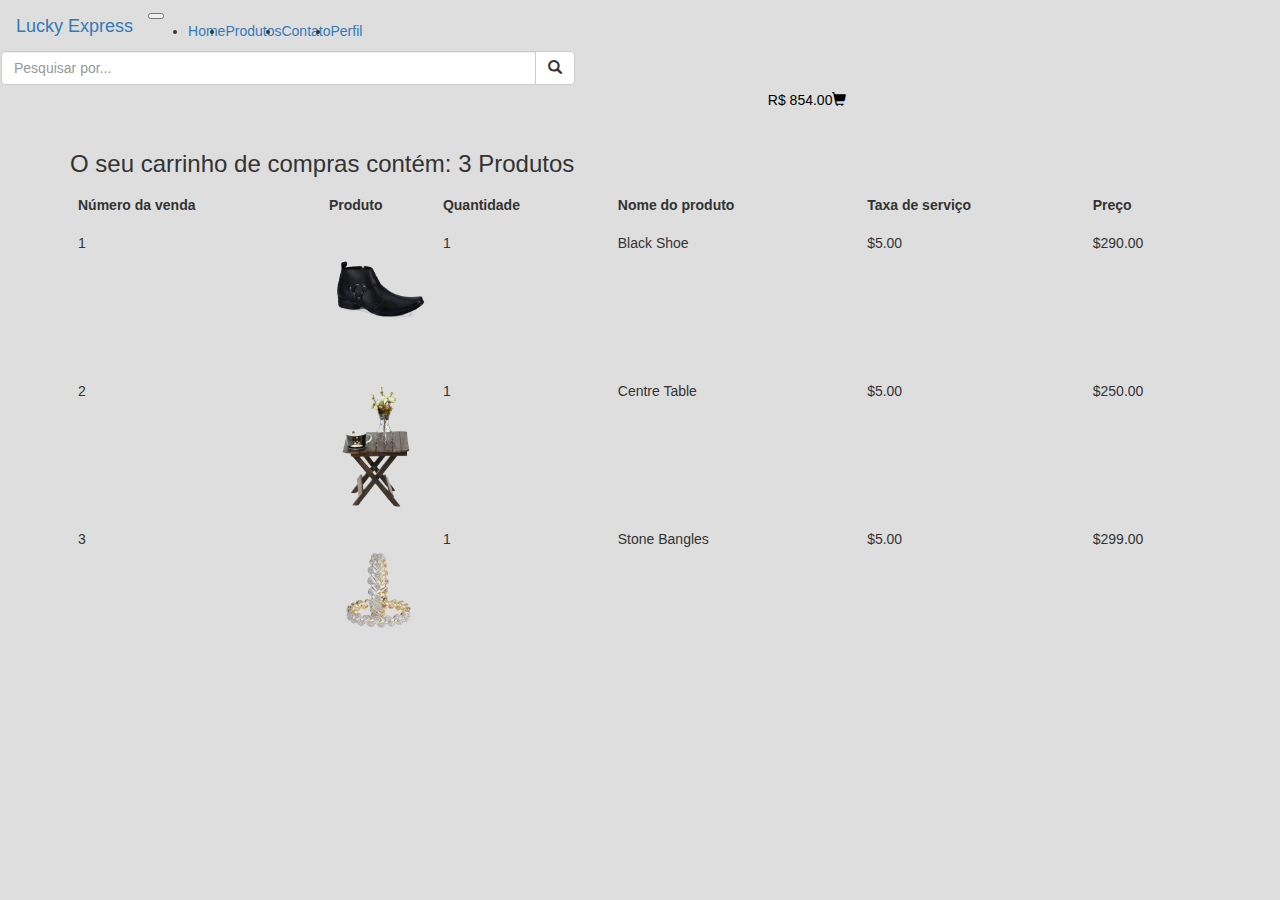
<file: usr/m_Compras.html>
<!DOCTYPE html>
<html lang="en">
<head>
    <meta charset="UTF-8">
    <meta name="viewport" content="width=device-width, initial-scale=1.0">
    <meta http-equiv="X-UA-Compatible" content="ie=edge">
		<script src="http://ajax.googleapis.com/ajax/libs/jquery/1.9.1/jquery.min.js"></script>
		<script src="https://maxcdn.bootstrapcdn.com/bootstrap/3.2.0/js/bootstrap.min.js"></script>
		<script src="../js/carrinho.js"> </script>    
		<link rel="stylesheet" href="https://maxcdn.bootstrapcdn.com/bootstrap/4.0.0-alpha.6/css/bootstrap.min.css" integrity="sha384-rwoIResjU2yc3z8GV/NPeZWAv56rSmLldC3R/AZzGRnGxQQKnKkoFVhFQhNUwEyJ" crossorigin="anonymous">
    <link href="../css/bootstrap.min.css" rel="stylesheet">
		<link rel="stylesheet" href="../css/base.css" >
    <link rel="stylesheet" href="../css/carrinho_pro.css">
    <script src="https://maxcdn.bootstrapcdn.com/bootstrap/4.0.0-alpha.6/js/bootstrap.min.js" integrity="sha384-vBWWzlZJ8ea9aCX4pEW3rVHjgjt7zpkNpZk+02D9phzyeVkE+jo0ieGizqPLForn" crossorigin="anonymous"></script>
<style type="text/css">

  .center{  
    /* 
    margin-left:100px;
    border-color: black;
    border-width: 10px;
    border-style: solid; */
    margin-right:100px;
  }
  .nav_right{
    float: right;
    margin-top: 5px;
    width: 40%;
  }
  .nav_right a{
    font-size: 1em;
    color: black !important;
  }
  .nav_right a:hover{
    text-decoration: none;
  }
 </style>     
<title>Carrinho de compra</title>
</head>
<body >
    <nav id="container_nav" class=" navbar navbar-toggleable-md navbar-light bg-faded">
        <button class="navbar-toggler navbar-toggler-right" type="button" data-toggle="collapse" data-target="#navbarSupportedContent" aria-controls="navbarSupportedContent" aria-expanded="false" aria-label="Toggle navigation">
    <span class="navbar-toggler-icon"></span>
        </button>
        <a class="navbar-brand" href="Index.html">Lucky Express </a>
        <div class="collapse navbar-collapse" id="navbarSupportedContent">
    <ul class="navbar-nav mr-auto">
      <li class="nav-item">
        <a class="nav-link" href="Index.html">Home <span class="sr-only">(current)</span></a>
      </li>
      <li class="nav-item">
        <a class="nav-link" href="Produtos.html">Produtos</a>
      </li>
      <li class="nav-item">
        <a class="nav-link" href="Contato.html">Contato</a>
			</li>
			<li class="dropdown active">
        <a class="nav-link dropdown-toggle" data-toggle="dropdown">Perfil
        <span class="carret"></span></a>
        <ul class="dropdown-menu">
            <li><a href="Alterar.html">Alterar dados</a></li>
            <li><a href="m_Compras.html">Minhas Compras</a></li>
        </ul>

      </li>
    </ul>
    
  </div>
  <div class="center"><!-- 
    <form class="form-inline my-2 my-lg-0 ">
      <input class="form-control mr-sm-2" type="text" placeholder="Pesquisa">
      <button class="btn btn-outline-success my-2 my-sm-0" type="submit">Buscar</button>
    </form> -->
    <div class="row">
  <div class="col-lg-6">
    <div class="input-group">
      <input type="text" class="form-control" placeholder="Pesquisar por...">
      <span class="input-group-btn ">
        <button class="btn btn-default" type="button" onclick="location.href='Resultado_busca.html'"><span class="glyphicon glyphicon-search" aria-hidden="true"></span></button>
      </span>
    </div><!-- /input-group -->
  </div><!-- /.col-lg-6 -->
</div><!-- /.row -->
    </div>
      <div class="nav_right">
        <a id="chart" href="Carrinho.html">
        <span>R$ 854.00</span><span class="glyphicon glyphicon-shopping-cart"/>
        </a>
      </div>
     </nav>
     
        	<div class="checkout">
		<div class="container">
			<h3>O seu carrinho de compras contém: <span>3 Produtos</span></h3>
			<div>
				<table class="table table-hover">
					<thead>
						<tr>
							<th>Número da venda</th>	
							<th>Produto</th>
							<th>Quantidade</th>
							<th>Nome do produto</th>
							<th>Taxa de serviço</th>
							<th>Preço</th>
						</tr>
					</thead>
					<tbody>
					<tr>
						<td>1</td>
						<td class="img_tam"><a href="Item.html"><img src="../img/b_s.png" alt=" " class="img-responsive" /></a></td>
						<td>
						<span>1</span>		
						</td>
						<td>Black Shoe</td>
						<td>$5.00</td>
						<td>$290.00</td>
					</tr>
					<tr>
						<td>2</td>
						<td class="img_tam"><a href="#"><img src="../img/c_t.png" alt=" " class="img-responsive" /></a></td>
						<td>
                        <span>1</span>	
						</td>
						<td>Centre Table</td>
						<td>$5.00</td>
						<td>$250.00</td>
					</tr>
					<tr>
						<td>3</td>
						<td class="img_tam"><a href="#"><img src="../img/s_b.png" alt=" " class="img-responsive" /></a></td>
						<td>
                        <span>1</span>	
						</td>
						<td>Stone Bangles</td>
						<td>$5.00</td>
						<td>$299.00</td>
					</tr>
					</tbody>
				</table>
			</div>
		</div>
	</div>
    <!-- /.container -->


    <script src="../js/jquery.js"></script>
		<script src="../js/bootstrap.min.js"></script>
</body>
</html>
</file>
<file: css/base.css>
body {
    background-color:#dedede !important;
}

#RS img{
	display: inline;
	width: 3%;
	margin: 1.5em 0.5em;
}
hr{
	width: 1px;
	height: 50px;
    display: inline-block;
	background-color:black;
    border : 0 none;
	float: left;
	margin-left: 5px;
	margin-right: 5px;
	margin-top: 10px;
}


  #container_nav{
  }
.nav_right{
    float: right;
    margin-top: 5px;
    width: 50%;
    margin-left: 100px;
  }

.nav_right a{
    font-size: 1em;
    color: black !important;
  }
  .nav_right a:hover{
    text-decoration: none;
  }

  .container_foot {   
    position: absolute;
    margin-right: auto;
    margin-left: auto;
    margin-top:150px;}
  .dropdown a {
    cursor: pointer;
  }
</file>
<file: css/carrinho_pro.css>
.img_tam{
    width: 10%;
}
.value-minus,
.value-plus{
    height: 40px;
    line-height: 24px;
    width: 40px;
    margin-right: 3px;
    display: inline-block;
    cursor: pointer;
    position: relative;
    font-size: 18px;
    color: #fff;
    text-align: center;
    -webkit-user-select: none;
    -moz-user-select: none;
	border:1px solid #b2b2b2;
	    vertical-align: bottom;
}
.quantity-select .entry.value-minus:before,
.quantity-select .entry.value-plus:before{
	content: ""; 
	width: 13px;
	height: 2px; 
	background: #000;
	left: 50%;
	margin-left: -7px; 
	top: 50%;
	margin-top: -0.5px;
	position: absolute;
}
.quantity-select .entry.value-plus:after{
	content: "";
	height: 13px;
	width: 2px; 
	background: #000;
	left: 50%; 
	margin-left: -1.4px;
    top: 50%;
    margin-top: -6.2px;
	position: absolute;
}
.value  {
    cursor: default;
    width: 40px;
	height:40px;
    padding: 8px 0px;
    color: #A9A9A9;
    line-height: 24px;
    border: 1px solid #E5E5E5;
    background-color: #E5E5E5;
    text-align: center;
    display: inline-block;
	margin-right: 3px;
}
.quantity-select .entry.value-minus:hover,
 .quantity-select .entry.value-plus:hover{
	background: #E5E5E5;
}

.quantity-select .entry.value-minus{
    margin-left: 0;
}
	.close1, .close2, .close3 {
		right: 190px;
		top: -4px;
    }
    .close1,.close2,.close3 {
    background: url('../img/close_1.png') no-repeat 0px 0px;
    cursor: pointer;
    width: 28px;
    height: 28px;
}
.checkout-left {
    margin: 2em 0 15em;
}
.checkout-left-basket ul li{
	list-style-type:none;
	margin-bottom:1em;
	font-size:14px;
	color:black;
}
.checkout-left-basket {
    float: left;
    width: 25%;
}
.checkout-left-basket ul li span {
    float: right;
}
.checkout-left-basket ul li:nth-child(5) {
    font-size: 1em;
    color: #212121;
    font-weight: 600;
    padding: 1em 0;
    border-top: 1px solid black;
	border-bottom: 1px solid black;
    margin: 2em 0 0;
}
.checkout-left button{
    margin-left: 160px;
}
.checkout-right-basket a{
	padding:10px 30px;
	color:#fff;
	font-size:1em;
	background:#212121;
	text-decoration:none;
}
.checkout-right-basket a:hover{
	background:#D8703F;
}
.checkout-right-basket a span {
    left: -.5em;
    top: 0.1em;
}
.checkout-right-basket{
	float: right;
    margin: 8em 0 0 0em;
}

@media screen and (max-width: 720px){

/*.checkout{
    width: 80%;
}
.container thead{
    width: 400px;
}
.navbar{
    width: 76%;
}*/
body{
   max-width: 100%;
   overflow-x: hidden;
    /*font-size: 1.5em;*/
}
.tabela{
    max-width: 80% !important;
}

}
</file>
<file: css/Item.css>
.thumbnail img {
    width: 100%;
}

.ratings {
    padding-right: 10px;
    padding-left: 10px;
    color: #d17581;
}

.thumbnail {
    padding: 0;
}

.thumbnail .caption-full {
    padding: 9px;
    color: #333;
}
.right{
    margin-left:auto;
}

@media screen and (max-width: 500px){
	.right{
		margin-left: auto;
	}
}
</file>
